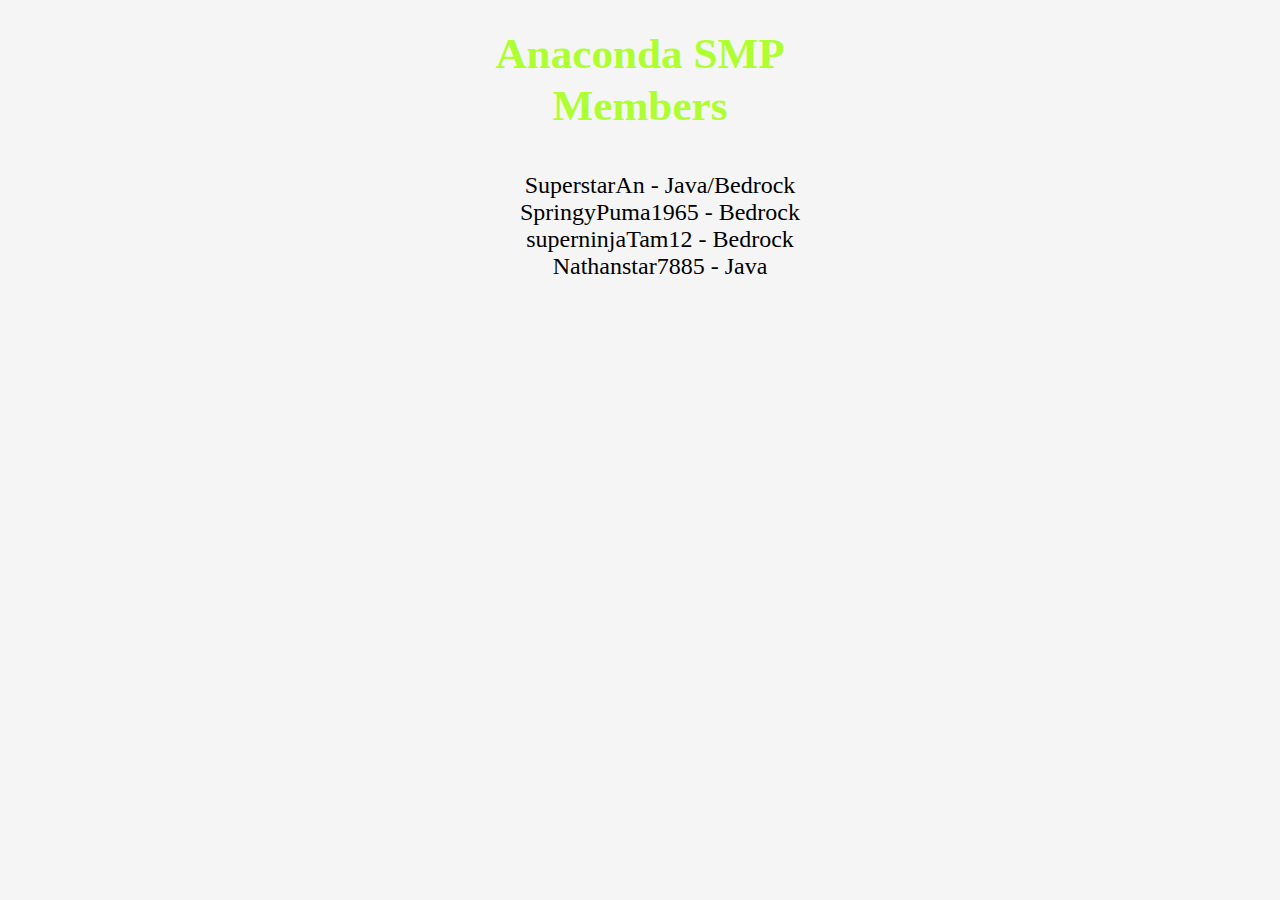
<file: index.html>
<!DOCTYPE html>
<html>
  <head>
    <meta charset="utf-8">
    <meta name="viewport" content="width=device-width">
    <title>AnacondaSMP | Members</title>
    <link href="style.css" rel="stylesheet" type="text/css" />
  </head>
  <body>
    <h1 class="title">Anaconda SMP</h1>
    <h2 class="title subtitle">Members</h2>
    <br/>
    <ul class="members">
        <li id="superstaran">SuperstarAn - Java/Bedrock</li>
        <li id="springypuma">SpringyPuma1965 - Bedrock</li>
        <li id="superninjatam">superninjaTam12 - Bedrock</li>
        <li id="Nathanstar7885">Nathanstar7885 - Java</li>
    </ul>
  </body>
</html>
</file>
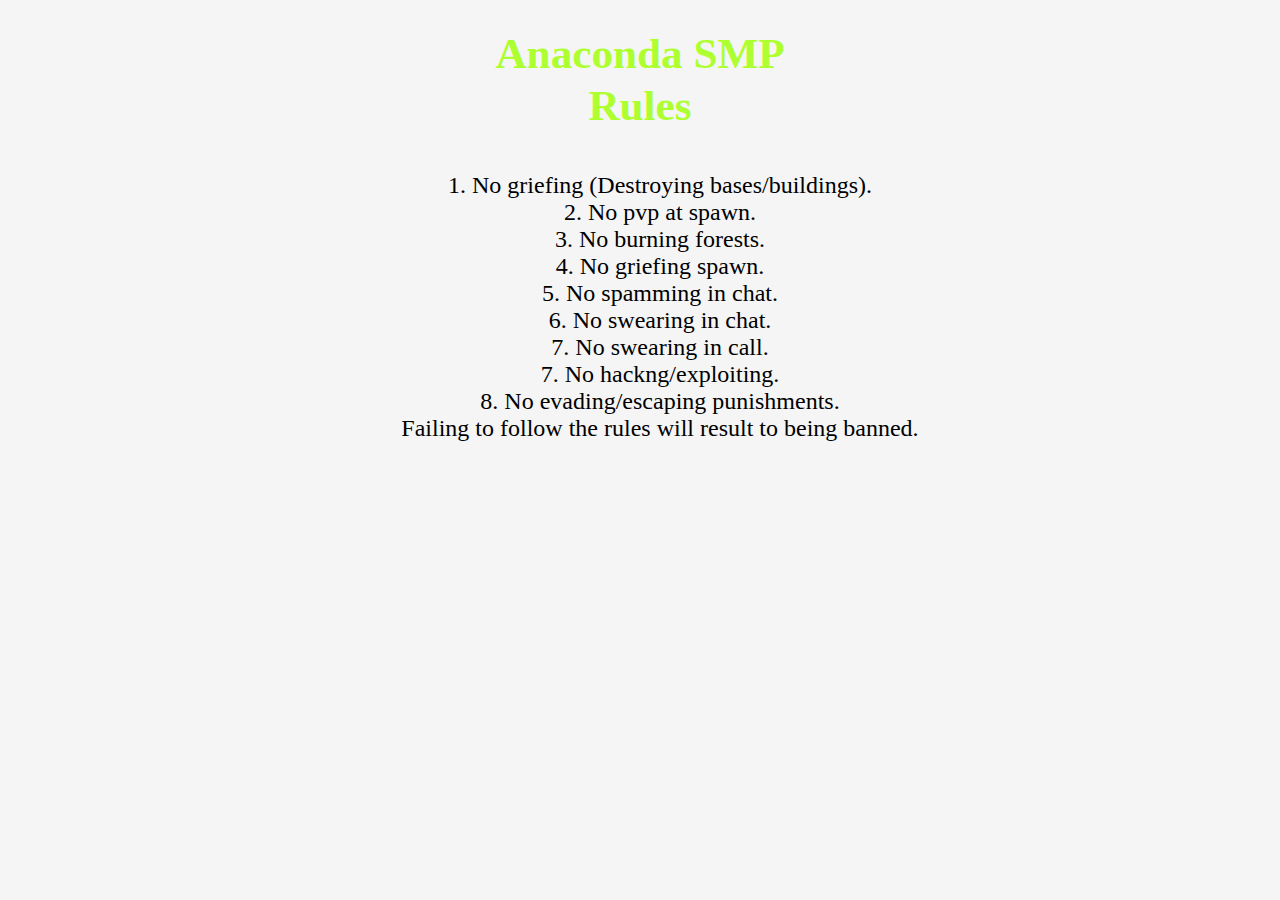
<file: rules.html>
<!DOCTYPE html>
<html>
  <head>
    <meta charset="utf-8">
    <meta name="viewport" content="width=device-width">
    <title>AnacondaSMP | Rules</title>
    <link href="style.css" rel="stylesheet" type="text/css" />
  </head>
  <body>
    <h1 class="title">Anaconda SMP</h1>
    <h2 class="title subtitle">Rules</h2>
    <br/>
    <ol class="rules">
        <li>1. No griefing (Destroying bases/buildings).</li>
        <li>2. No pvp at spawn.</li>
        <li>3. No burning forests.</li>
        <li>4. No griefing spawn.</li>
        <li>5. No spamming in chat.</li>
        <li>6. No swearing in chat.</li>
        <li>7. No swearing in call.</li>
        <li>7. No hackng/exploiting.</li>
        <li>8. No evading/escaping punishments.</li>
        <li id="last-rule">Failing to follow the rules will result to being banned.</li>
    </ol>
  </body>
</html>
</file>
<file: style.css>
body {
    background-color: whitesmoke;
}

.title {
    text-align: center;
    color: greenyellow;
    margin-bottom: 0;
    font-size: 270%;
}

.subtitle {
    margin-top: 3px;
}

.members {
    text-decoration: none;
    text-align: center;
    list-style-type: none;
    font-size: 150%;
}

.rules {
    text-decoration: none;
    list-style-type: none;
    display: block;
    text-align: center;
    align-self: center;
    font-size: 150%;
}
</file>
